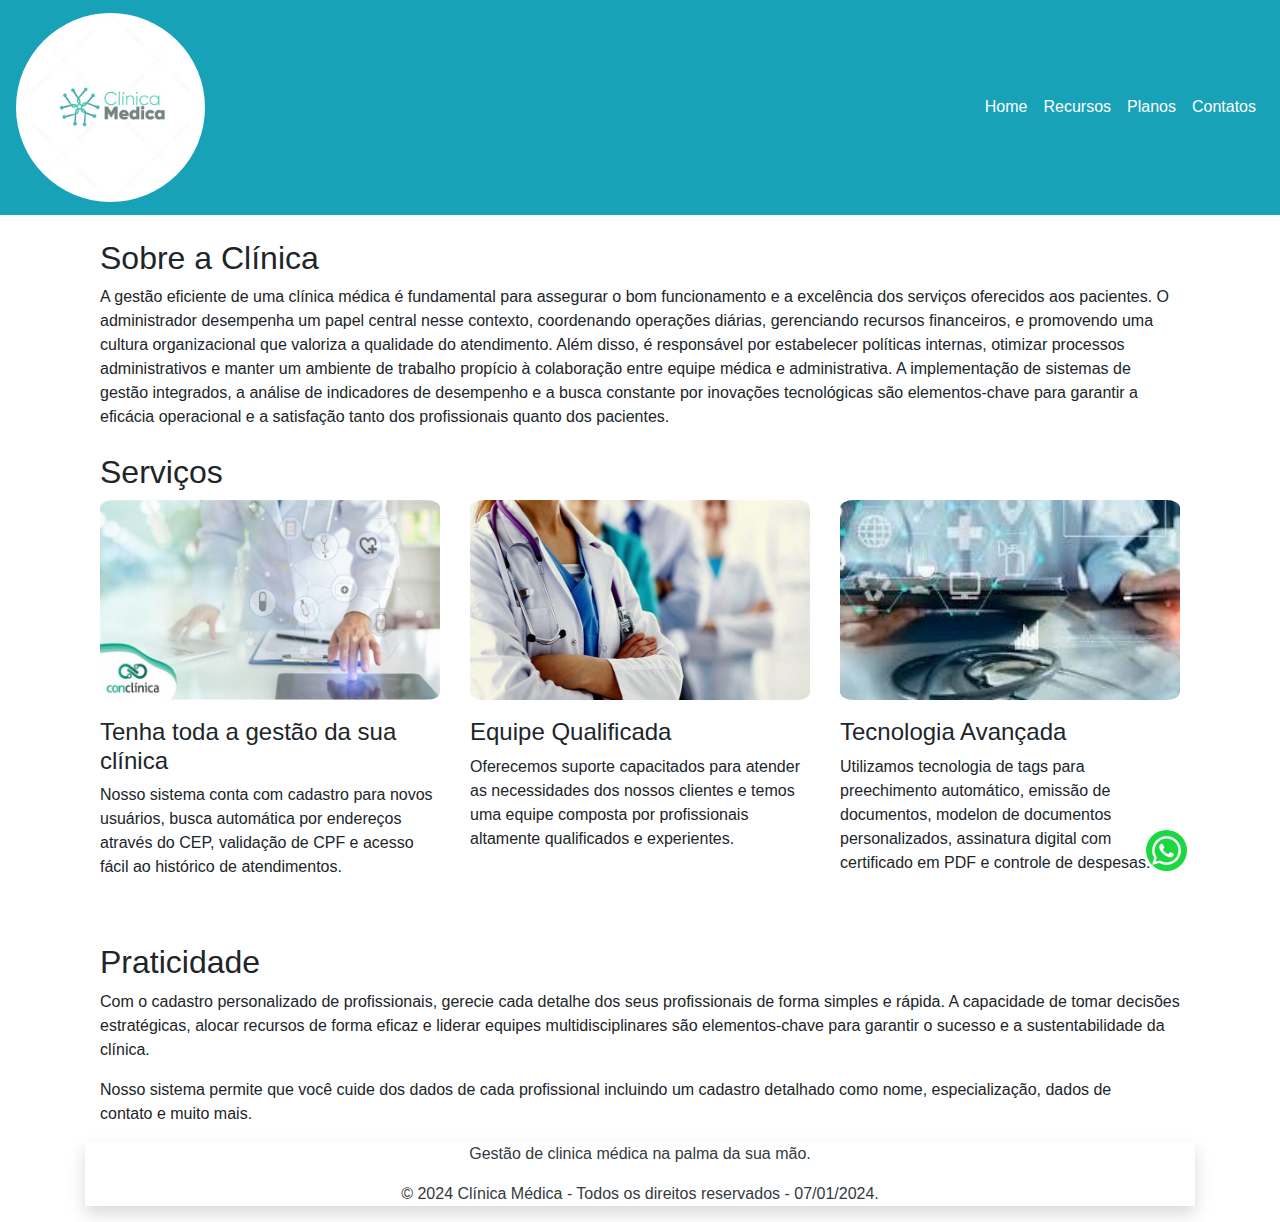
<file: index/index.html>
<!DOCTYPE html>
<html lang="pt-br">
<head>
    <meta charset="UTF-8">
    <meta name="viewport" content="width=device-width, initial-scale=1, shrink-to-fit=no">
    <link rel="stylesheet" href="https://stackpath.bootstrapcdn.com/bootstrap/4.3.1/css/bootstrap.min.css">
    <link rel="stylesheet" href="https://maxcdn.bootstrapcdn.com/bootstrap/4.0.0/css/bootstrap.min.css">
    <link rel="stylesheet" href="css/style.css">
    <title>clinica médica</title>
</head>
<body>

<nav class="navbar navbar-expand-lg navbar-light bg-info">
    <a class="navbar-brand" href="#"><img src="imagens/logo.png" alt=""></a>
    <button class="navbar-toggler" type="button" data-toggle="collapse" data-target="#navbarNav" aria-controls="navbarNav" aria-expanded="false" aria-label="Toggle navigation">
        <span class="navbar-toggler-icon"></span>
    </button>
    <div class="collapse navbar-collapse" id="navbarNav">
        <ul class="navbar-nav">
            <li class="nav-item active">
                <a class="nav-link text-white" href="index.html">Home <span class="sr-only">(current)</span></a>
            </li>
            <li class="nav-item">
                <a class="nav-link text-white" href="recursos.html">Recursos</a>
            </li>
            <li class="nav-item">
                <a class="nav-link text-white" href="planos.html">Planos</a>
            </li>
            <li class="nav-item">
                <a class="nav-link text-white" href="contatos.html">Contatos</a>
            </li>
        </ul>
    </div>
</nav>

<!-- Conteúdo da Página -->
<div class="container mt-3">
    <!-- Sobre a Clínica -->
<section id="sobre" class="container mt-4">
  <h2>Sobre a Clínica</h2>
  <p>A gestão eficiente de uma clínica médica é fundamental para assegurar o bom funcionamento e a excelência dos serviços oferecidos aos pacientes. 
    O administrador desempenha um papel central nesse contexto, coordenando operações diárias, gerenciando recursos financeiros, e promovendo uma cultura organizacional que valoriza a qualidade do atendimento. Além disso, é responsável por estabelecer políticas internas, otimizar processos administrativos e manter um ambiente de trabalho propício à colaboração entre equipe médica e administrativa. A implementação de sistemas de gestão integrados, a análise de indicadores de desempenho e a busca constante por inovações tecnológicas são elementos-chave para garantir a eficácia operacional e a satisfação tanto dos profissionais quanto dos pacientes.</p>
</section>

<!-- Serviços da Clínica -->
<section id="servicos" class="container mt-4">
  <h2>Serviços</h2>
  <div class="row">
      <div class="col-md-4 mb-4">
          <img src="imagens/gestao-img.jpg" alt="Atendimento Personalizado" class="img-fluid">
          <h4>Tenha toda a gestão da sua clínica</h4>
          <p>Nosso sistema conta com cadastro para novos usuários, busca automática por endereços através do CEP, 
            validação de CPF e acesso fácil ao histórico de atendimentos.</p>
      </div>
      <div class="col-md-4 mb-4">
          <img src="imagens/equipe-img.jpg" alt="Equipe Qualificada" class="img-fluid">
          <h4>Equipe Qualificada</h4>
          <p>Oferecemos suporte capacitados para atender as necessidades dos nossos clientes e temos uma equipe
             composta por profissionais altamente qualificados e experientes.</p>
      </div>
      <div class="col-md-4 mb-4">
          <img src="imagens/tecnologia-img.jpg" alt="Tecnologia Avançada" class="img-fluid">
          <h4>Tecnologia Avançada</h4>
          <p>Utilizamos tecnologia de tags para preechimento automático, emissão de documentos, modelon de documentos personalizados,
            assinatura digital com certificado em PDF e controle de despesas.</p>
      </div>
  </div>
</section>

<!-- Praticidade -->
<section id="Praticidade" class="container mt-4">
  <h2>Praticidade</h2>
  <p>Com o cadastro personalizado de profissionais, gerecie cada detalhe dos seus profissionais de forma simples e rápida.
    A capacidade de tomar decisões estratégicas, alocar recursos de forma eficaz e liderar equipes
    multidisciplinares são elementos-chave para garantir o sucesso e a sustentabilidade da clínica.
  </p>
  <p>Nosso sistema permite que você cuide dos dados de cada profissional
    incluindo um cadastro detalhado
    como nome, especialização, dados de <br> contato e muito mais.</p>
</section>

<footer class="footer mt-2 bg-subtle shadow">
    <div class="container text-center">
        <span class="text-muted">
            <p class="text-dark">Gestão de clinica médica na palma da sua mão.</p>
            <p class="text-dark">&copy; 2024 Clínica Médica - Todos os direitos reservados - 07/01/2024.</p>
        </span>
    </div>
</footer>

   
<!-- Botão Fixo do WhatsApp -->
<a href="https://api.whatsapp.com/send?phone=556183162322" class="btn btn-success fixed-whatsapp whatsapp" target="_blank">
  <img src="imagens/whatsapp.png" alt="WhatsApp Icon">
</a>

<!-- Scripts JavaScript do Bootstrap -->
<script src="https://code.jquery.com/jquery-3.3.1.slim.min.js"></script>
<script src="https://cdnjs.cloudflare.com/ajax/libs/popper.js/1.14.7/umd/popper.min.js"></script>
<script src="https://stackpath.bootstrapcdn.com/bootstrap/4.3.1/js/bootstrap.min.js"></script>

   
</div>

</body>
</html>
</file>
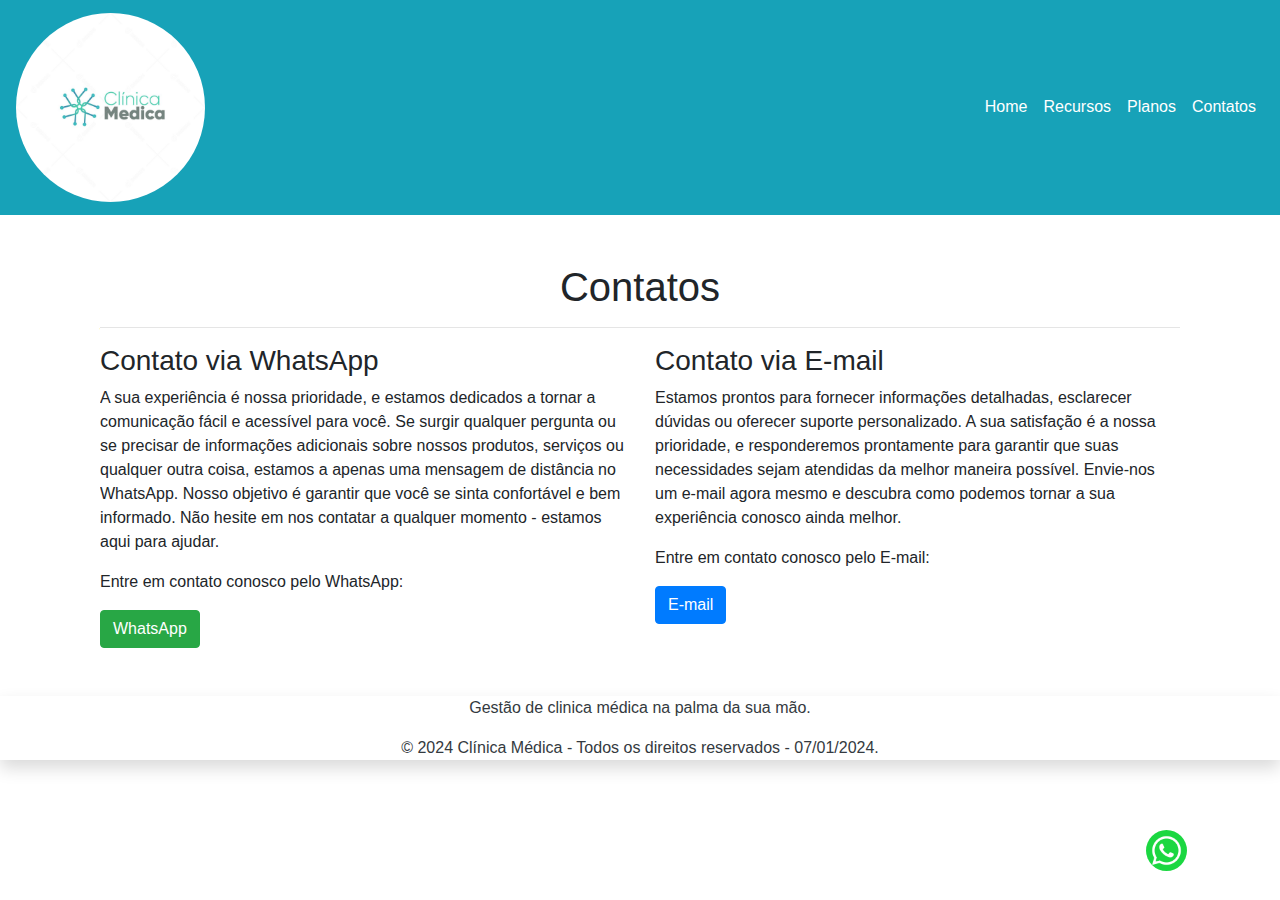
<file: index/contatos.html>
<!DOCTYPE html>
<html lang="pt-br">
<head>
    <meta charset="UTF-8">
    <meta name="viewport" content="width=device-width, initial-scale=1, shrink-to-fit=no">
    <link rel="stylesheet" href="https://stackpath.bootstrapcdn.com/bootstrap/4.3.1/css/bootstrap.min.css">
    <link rel="stylesheet" href="css/style.css">
    <title>clinica médica</title>
</head>
<body>

<nav class="navbar navbar-expand-lg navbar-light bg-info">
    <a class="navbar-brand" href="#"><img src="imagens/logo.png" alt=""></a>
    <button class="navbar-toggler" type="button" data-toggle="collapse" data-target="#navbarNav" aria-controls="navbarNav" aria-expanded="false" aria-label="Toggle navigation">
        <span class="navbar-toggler-icon"></span>
    </button>
    <div class="collapse navbar-collapse" id="navbarNav">
        <ul class="navbar-nav">
            <li class="nav-item active">
                <a class="nav-link text-white" href="index.html">Home <span class="sr-only">(current)</span></a>
            </li>
            <li class="nav-item">
                <a class="nav-link text-white" href="recursos.html">Recursos</a>
            </li>
            <li class="nav-item">
                <a class="nav-link text-white" href="planos.html">Planos</a>
            </li>
            <li class="nav-item">
                <a class="nav-link text-white" href="contatos.html">Contatos</a>
            </li>
        </ul>
    </div>
</nav>

<!-- Conteúdo da Página -->

<main class="container my-5">

    <div class="container mt-5">
        <h1 class="text-center">Contatos</h1>
        <hr>
    
        <!-- Seção de Contatos -->
        <div class="row">
          <!-- WhatsApp -->
          <div class="col-md-6">
            <h3>Contato via WhatsApp</h3>
            <p>A sua experiência é nossa prioridade, e estamos dedicados a tornar a comunicação fácil e acessível para você. 
            Se surgir qualquer pergunta ou se precisar de informações adicionais sobre nossos produtos, serviços ou qualquer outra coisa,
             estamos a apenas uma mensagem de distância no WhatsApp. Nosso objetivo é garantir que você se sinta confortável e bem informado. 
             Não hesite em nos contatar a qualquer momento - estamos aqui para ajudar.</p>
            <p>Entre em contato conosco pelo WhatsApp:</p>
            <a href="https://api.whatsapp.com/send?phone=556183162322" target="_blank" class="btn btn-success">
              <i class="bi bi-whatsapp"></i> WhatsApp
            </a>
          </div>
    
          <!-- E-mail -->
          <div class="col-md-6">
            <h3>Contato via E-mail</h3>
            <p>Estamos prontos para fornecer informações detalhadas, esclarecer dúvidas ou oferecer suporte personalizado. A sua satisfação é a nossa prioridade, e responderemos prontamente para garantir que suas necessidades sejam atendidas da melhor maneira possível.
             Envie-nos um e-mail agora mesmo e descubra como podemos tornar a sua experiência conosco ainda melhor.</p>
            <p>Entre em contato conosco pelo E-mail:</p>
            <a href="mailto:seuemail@dominio.com" class="btn btn-primary">
                <i class="bi bi-envelope"></i> E-mail
            </a>
        </div>
            </div>
    
    
</main>

<!--Rodapé -->
<footer class="footer mt-2 bg-subtle shadow">
    <div class="container text-center">
        <span class="text-muted">
            <p class="text-dark">Gestão de clinica médica na palma da sua mão.</p>
            <p class="text-dark">&copy; 2024 Clínica Médica - Todos os direitos reservados - 07/01/2024.</p>
        </span>
    </div>
</footer>

<!-- Botão Fixo do WhatsApp -->
<a href="https://api.whatsapp.com/send?phone=556183162322" class="btn btn-success fixed-whatsapp whatsapp" target="_blank">
  <img src="imagens/whatsapp.png" alt="WhatsApp Icon">
</a>

<!-- Scripts JavaScript do Bootstrap -->
<script src="https://code.jquery.com/jquery-3.3.1.slim.min.js"></script>
<script src="https://cdnjs.cloudflare.com/ajax/libs/popper.js/1.14.7/umd/popper.min.js"></script>
<script src="https://stackpath.bootstrapcdn.com/bootstrap/4.3.1/js/bootstrap.min.js"></script>
<script src="https://code.jquery.com/jquery-3.6.4.min.js"></script>

<script src="https://cdn.jsdelivr.net/npm/@popperjs/core@2.9.1/dist/umd/popper.min.js"></script>
<script src="https://stackpath.bootstrapcdn.com/bootstrap/4.5.2/js/bootstrap.min.js"></script>

   
</div>

</body>
</html>
</file>
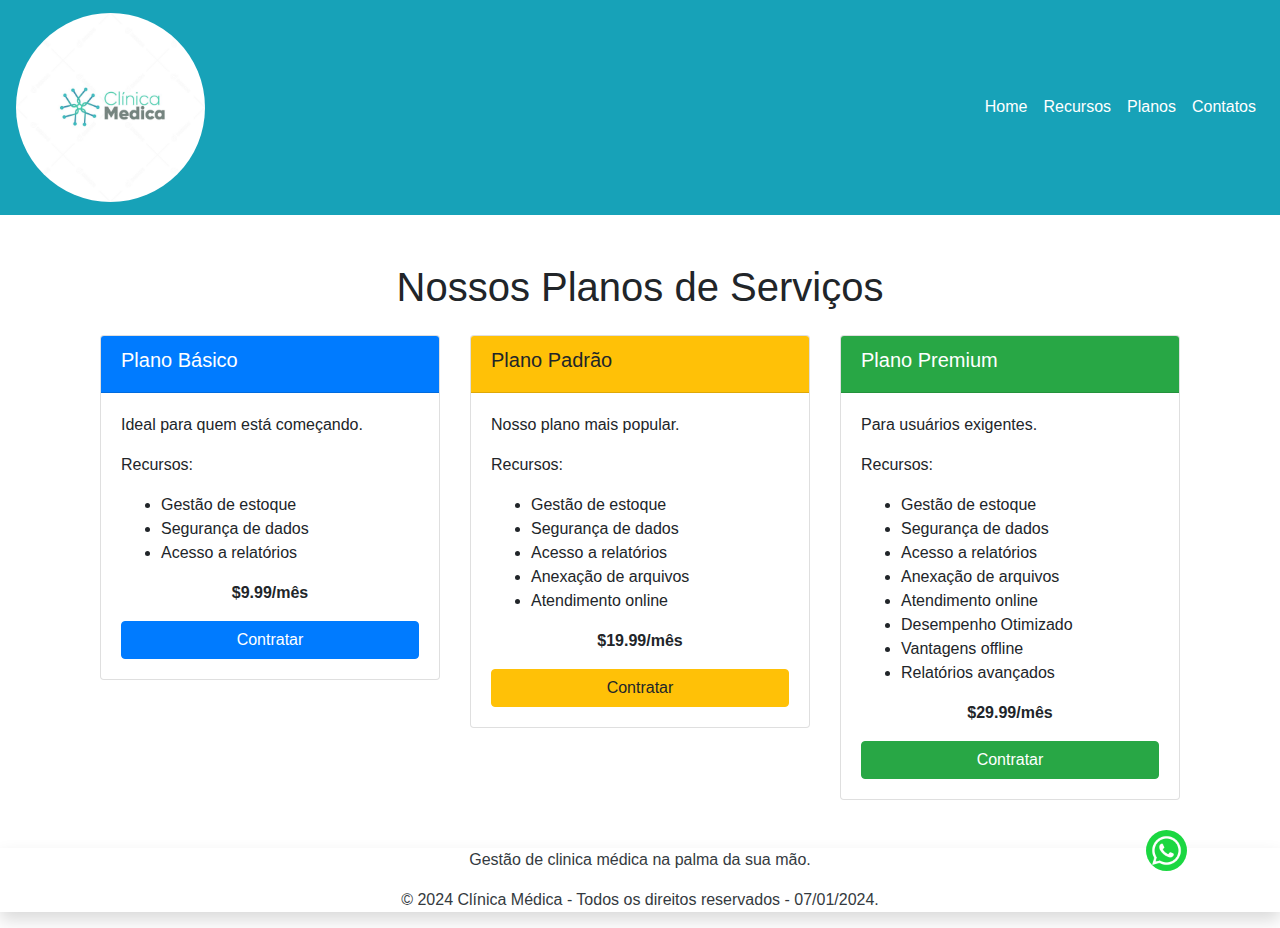
<file: index/planos.html>
<!DOCTYPE html>
<html lang="pt-br">
<head>
    <meta charset="UTF-8">
    <meta name="viewport" content="width=device-width, initial-scale=1, shrink-to-fit=no">
    <link rel="stylesheet" href="https://stackpath.bootstrapcdn.com/bootstrap/4.3.1/css/bootstrap.min.css">
    <link rel="stylesheet" href="css/style.css">
    <title>clinica médica</title>
</head>
<body>

<nav class="navbar navbar-expand-lg navbar-light bg-info">
    <a class="navbar-brand" href="#"><img src="imagens/logo.png" alt=""></a>
    <button class="navbar-toggler" type="button" data-toggle="collapse" data-target="#navbarNav" aria-controls="navbarNav" aria-expanded="false" aria-label="Toggle navigation">
        <span class="navbar-toggler-icon"></span>
    </button>
    <div class="collapse navbar-collapse" id="navbarNav">
        <ul class="navbar-nav">
            <li class="nav-item active">
                <a class="nav-link text-white" href="index.html">Home <span class="sr-only">(current)</span></a>
            </li>
            <li class="nav-item">
                <a class="nav-link text-white" href="recursos.html">Recursos</a>
            </li>
            <li class="nav-item">
                <a class="nav-link text-white" href="planos.html">Planos</a>
            </li>
            <li class="nav-item">
                <a class="nav-link text-white" href="contatos.html">Contatos</a>
            </li>
        </ul>
    </div>
</nav>

<!-- Conteúdo da Página -->

<main class="container my-5">

    <div class="container mt-5">
        <h1 class="text-center mb-4">Nossos Planos de Serviços</h1>
    
        <div class="row">
            <div class="col-md-4">
                <div class="card">
                    <div class="card-header bg-primary text-white">
                        <h5>Plano Básico</h5>
                    </div>
                    <div class="card-body">
                        <p class="card-text">Ideal para quem está começando.</p>
                        <p class="card-text">Recursos:</p>
                        <ul>
                            <li>Gestão de estoque</li>
                            <li>Segurança de dados</li>
                            <li>Acesso a relatórios</li>
                        </ul>
                        <p class="card-text text-center font-weight-bold">$9.99/mês</p>
                        <a href="https://api.whatsapp.com/send?phone=556183162322" class="btn btn-primary btn-block">Contratar</a>
                    </div>
                </div>
            </div>
    
            <div class="col-md-4">
                <div class="card">
                    <div class="card-header bg-warning">
                        <h5>Plano Padrão</h5>
                    </div>
                    <div class="card-body">
                        <p class="card-text">Nosso plano mais popular.</p>
                        <p class="card-text">Recursos:</p>
                        <ul>
                            <li>Gestão de estoque</li>
                            <li>Segurança de dados</li>
                            <li>Acesso a relatórios</li>
                            <li>Anexação de arquivos</li>
                            <li>Atendimento online</li>
                        </ul>
                        <p class="card-text text-center font-weight-bold">$19.99/mês</p>
                        <a href="https://api.whatsapp.com/send?phone=556183162322" class="btn btn-warning btn-block">Contratar</a>
                    </div>
                </div>
            </div>
    
            <div class="col-md-4">
                <div class="card">
                    <div class="card-header bg-success text-white">
                        <h5>Plano Premium</h5>
                    </div>
                    <div class="card-body">
                        <p class="card-text">Para usuários exigentes.</p>
                        <p class="card-text">Recursos:</p>
                        <ul>
                            <li>Gestão de estoque</li>
                            <li>Segurança de dados</li>
                            <li>Acesso a relatórios</li>
                            <li>Anexação de arquivos</li>
                            <li>Atendimento online</li>
                            <li>Desempenho Otimizado</li>
                            <li>Vantagens offline</li>
                            <li>Relatórios avançados</li>
                        </ul>
                        <p class="card-text text-center font-weight-bold">$29.99/mês</p>
                        <a href="https://api.whatsapp.com/send?phone=556183162322" class="btn btn-success btn-block">Contratar</a>
                    </div>
                </div>
            </div>
        </div>
    </div>
    
    
</main>

<!--Rodapé -->
<footer class="footer mt-2 bg-subtle shadow">
    <div class="container text-center">
        <span class="text-muted">
            <p class="text-dark">Gestão de clinica médica na palma da sua mão.</p>
            <p class="text-dark">&copy; 2024 Clínica Médica - Todos os direitos reservados - 07/01/2024.</p>
        </span>
    </div>
</footer>

<!-- Botão Fixo do WhatsApp -->
<a href="https://api.whatsapp.com/send?phone=556183162322" class="btn btn-success fixed-whatsapp whatsapp" target="_blank">
  <img src="imagens/whatsapp.png" alt="WhatsApp Icon">
</a>

<!-- Scripts JavaScript do Bootstrap -->
<script src="https://code.jquery.com/jquery-3.3.1.slim.min.js"></script>
<script src="https://cdnjs.cloudflare.com/ajax/libs/popper.js/1.14.7/umd/popper.min.js"></script>
<script src="https://stackpath.bootstrapcdn.com/bootstrap/4.3.1/js/bootstrap.min.js"></script>

   
</div>

</body>
</html>
</file>
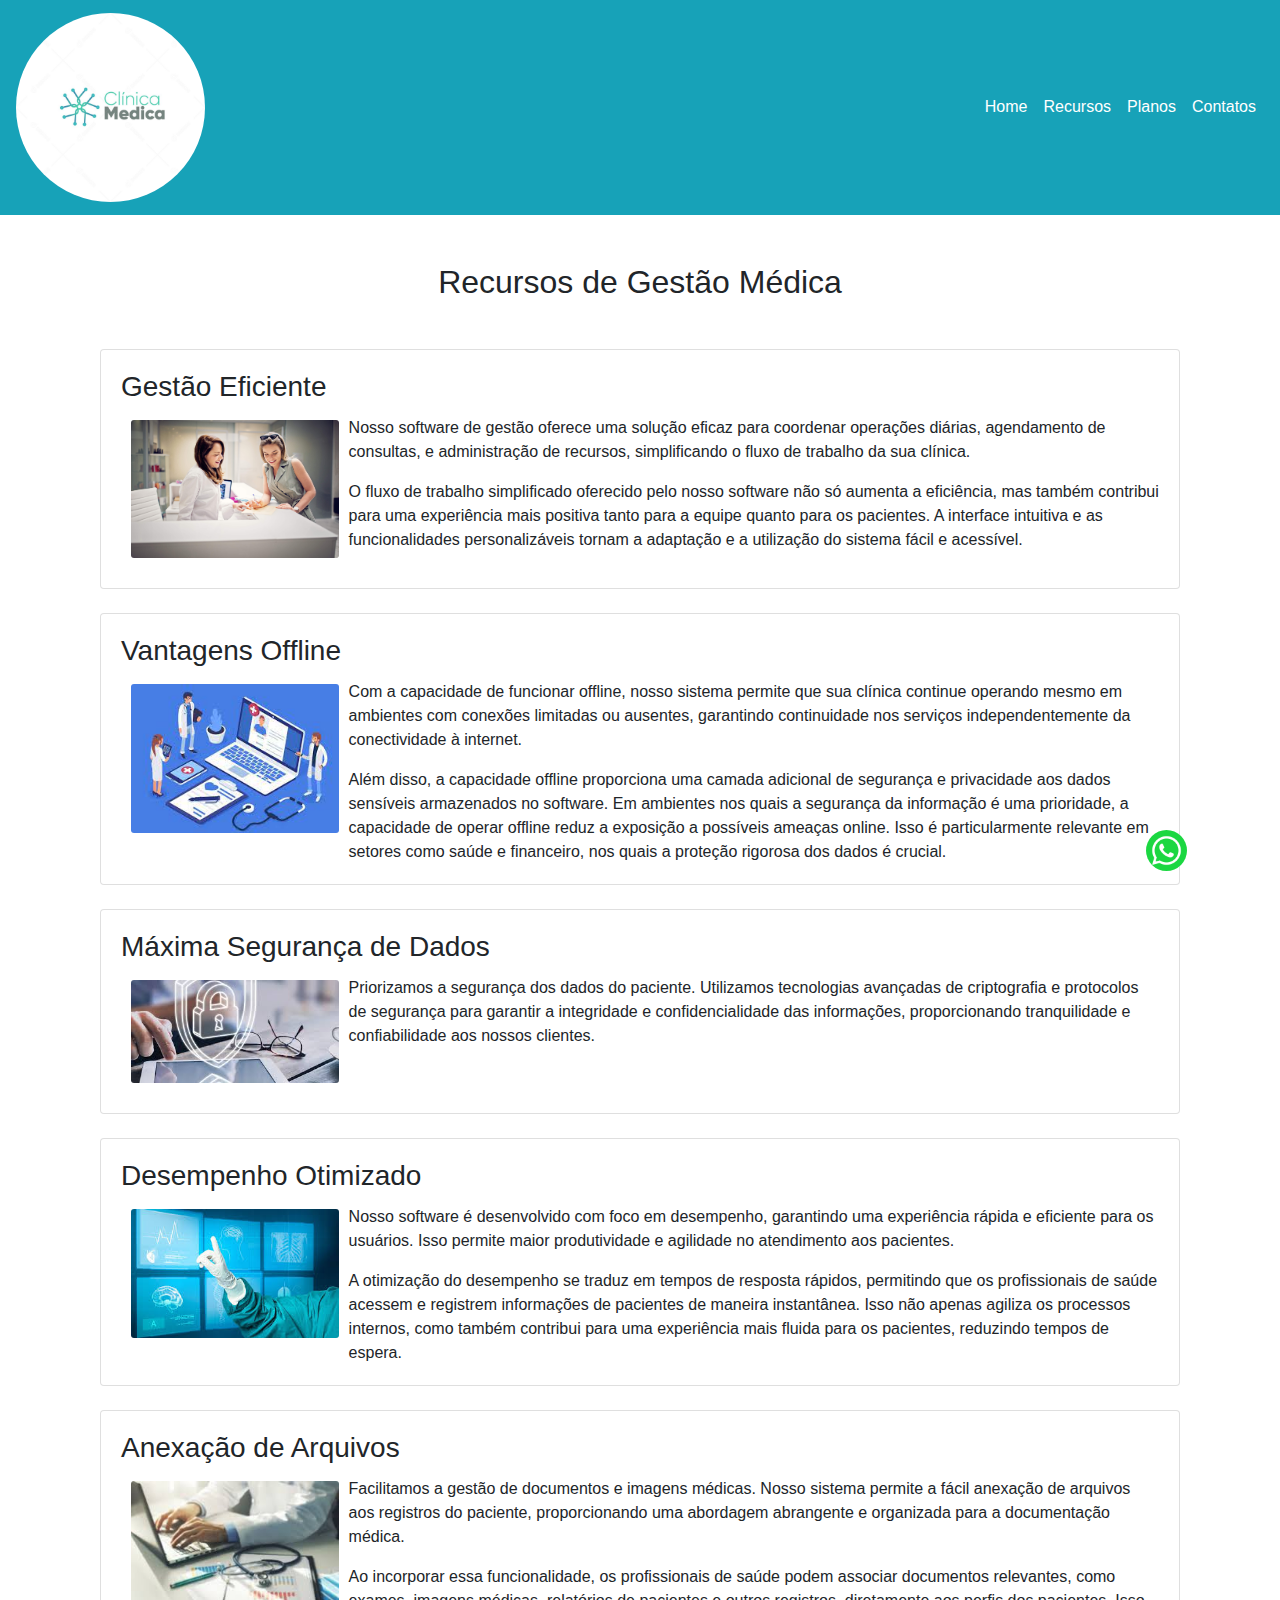
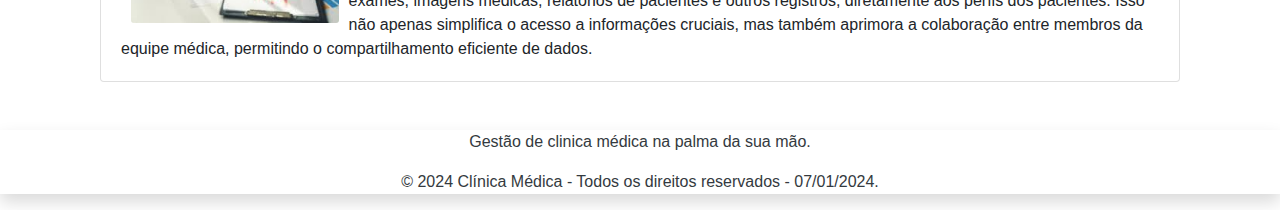
<file: index/recursos.html>
<!DOCTYPE html>
<html lang="pt-br">
<head>
    <meta charset="UTF-8">
    <meta name="viewport" content="width=device-width, initial-scale=1, shrink-to-fit=no">
    <link rel="stylesheet" href="https://stackpath.bootstrapcdn.com/bootstrap/4.3.1/css/bootstrap.min.css">
    <link rel="stylesheet" href="css/style.css">
    <title>clinica médica</title>
</head>
<body>

<nav class="navbar navbar-expand-lg navbar-light bg-info">
    <a class="navbar-brand" href="#"><img src="imagens/logo.png" alt=""></a>
    <button class="navbar-toggler" type="button" data-toggle="collapse" data-target="#navbarNav" aria-controls="navbarNav" aria-expanded="false" aria-label="Toggle navigation">
        <span class="navbar-toggler-icon"></span>
    </button>
    <div class="collapse navbar-collapse" id="navbarNav">
        <ul class="navbar-nav">
            <li class="nav-item active">
                <a class="nav-link text-white" href="index.html">Home <span class="sr-only">(current)</span></a>
            </li>
            <li class="nav-item">
                <a class="nav-link text-white" href="recursos.html">Recursos</a>
            </li>
            <li class="nav-item">
                <a class="nav-link text-white" href="planos.html">Planos</a>
            </li>
            <li class="nav-item">
                <a class="nav-link text-white" href="contatos.html">Contatos</a>
            </li>
        </ul>
    </div>
</nav>

<!-- Conteúdo da Página -->

<main class="container my-5">

    <div class="container mt-5">

        <h2 class="text-center mb-5">Recursos de Gestão Médica</h2>

        <!-- Recurso: Gestão Eficiente -->
        <div class="card mb-4">
            <div class="card-body">
                <h3 class="card-title">Gestão Eficiente</h3>
                <img src="imagens/recurso-gestao.jpg" class="img-recursos">
                <p class="card-text">Nosso software de gestão oferece uma solução eficaz para coordenar operações diárias, agendamento de consultas,
                     e administração de recursos, simplificando o fluxo de trabalho da sua clínica.</p>
                <p class="card-text">O fluxo de trabalho simplificado oferecido pelo nosso software não só aumenta a eficiência, mas também contribui para uma experiência mais positiva tanto para a equipe quanto para os pacientes.
                 A interface intuitiva e as funcionalidades personalizáveis tornam a adaptação e a utilização do sistema fácil e acessível.</p>
            </div>
        </div>

        <!-- Recurso: Vantagens Offline -->
        <div class="card mb-4">
            <div class="card-body">
                <h3 class="card-title">Vantagens Offline</h3>
                <img src="imagens/recurso-offline.jpg" class="img-recursos" alt="">
                <p class="card-text">Com a capacidade de funcionar offline, nosso sistema permite que sua clínica continue operando mesmo em 
                ambientes com conexões limitadas ou ausentes, garantindo continuidade nos serviços independentemente da conectividade à internet.</p>
                <p class="card-text">Além disso, a capacidade offline proporciona uma camada adicional de segurança e privacidade aos dados sensíveis armazenados no software. Em ambientes nos quais a segurança da informação é uma prioridade, a capacidade de operar offline reduz a exposição a possíveis ameaças online. 
                Isso é particularmente relevante em setores como saúde e financeiro, nos quais a proteção rigorosa dos dados é crucial. </p>
            </div>
        </div>

        <!-- Recurso: Máxima Segurança de Dados -->
        <div class="card mb-4">
            <div class="card-body">
                <h3 class="card-title">Máxima Segurança de Dados</h3>
                <img src="imagens/recurso-seguro.jpg" class="img-recursos" alt="">
                <p class="card-text">Priorizamos a segurança dos dados do paciente. Utilizamos tecnologias avançadas de criptografia e protocolos de segurança para garantir a integridade e confidencialidade das informações, proporcionando tranquilidade e confiabilidade aos nossos clientes.</p>
            </div>
        </div>

        <!-- Recurso: Desempenho Otimizado -->
        <div class="card mb-4">
            <div class="card-body">
                <h3 class="card-title">Desempenho Otimizado</h3>
                <img src="imagens/recurso-desempenho.jpg" class="img-recursos" alt="">
                <p class="card-text">Nosso software é desenvolvido com foco em desempenho, garantindo uma experiência rápida e eficiente para os usuários.
                 Isso permite maior produtividade e agilidade no atendimento aos pacientes.</p>
                 <p class="card-text">A otimização do desempenho se traduz em tempos de resposta rápidos, permitindo que os profissionais de saúde acessem e registrem informações de pacientes de maneira instantânea. Isso não apenas agiliza os processos internos, como também contribui para uma experiência mais fluida para os pacientes,
                 reduzindo tempos de espera.</p>
            </div>
        </div>

        <!-- Recurso: Anexação de Arquivos -->
        <div class="card mb-4">
            <div class="card-body">
                <h3 class="card-title">Anexação de Arquivos</h3>
                <img src="imagens/recurso-anexo.jpg" class="img-recursos" alt="">
                <p class="card-text">Facilitamos a gestão de documentos e imagens médicas. Nosso sistema permite a fácil anexação de arquivos aos registros 
                do paciente, proporcionando uma abordagem abrangente e organizada para a documentação médica.</p>
                <p class="card-text"> Ao incorporar essa funcionalidade, os profissionais de saúde podem associar documentos relevantes, como exames, imagens médicas, relatórios de pacientes e outros registros, diretamente aos perfis dos pacientes. Isso não apenas simplifica o acesso a informações cruciais,
                 mas também aprimora a colaboração entre membros da equipe médica, permitindo o compartilhamento eficiente de dados.</p>
            </div>
        </div>
    </div> 
</main>

<!--Rodapé -->
<footer class="footer mt-2 bg-subtle shadow">
    <div class="container text-center">
        <span class="text-muted">
            <p class="text-dark">Gestão de clinica médica na palma da sua mão.</p>
            <p class="text-dark">&copy; 2024 Clínica Médica - Todos os direitos reservados - 07/01/2024.</p>
        </span>
    </div>
</footer>

<!-- Botão Fixo do WhatsApp -->
<a href="https://api.whatsapp.com/send?phone=556183162322" class="btn btn-success fixed-whatsapp whatsapp" target="_blank">
  <img src="imagens/whatsapp.png" alt="WhatsApp Icon">
</a>

<!-- Scripts JavaScript do Bootstrap -->
<script src="https://code.jquery.com/jquery-3.3.1.slim.min.js"></script>
<script src="https://cdnjs.cloudflare.com/ajax/libs/popper.js/1.14.7/umd/popper.min.js"></script>
<script src="https://stackpath.bootstrapcdn.com/bootstrap/4.3.1/js/bootstrap.min.js"></script>

   
</div>

</body>
</html>
</file>
<file: index/css/style.css>
.navbar{
    color: var(--bs-light);
}
img{
    width: 20%;
    height: 8%;
    border-radius: 100px;
}

.img-fluid{
    height: 180px;
    width: 300px;
    border-radius: 4%;
    margin-bottom: 18px;
    transition: .3s;
}
:hover .img-fluid{
    height: 200px;
    width: 340px;
    cursor: pointer;
}
.img-recursos{
    border-radius: 3px;
    float: left;
    margin: 10px;
    margin-top: 4px;
}

.nav-item{
    color: #ffff;
}

 .fixed-whatsapp {
    position: fixed;
    bottom: 20px;
    right: 2px;
    width: 18%;
    height: 30%px;
    border-radius: 100px;
    background-color: transparent;
    border: transparent solid;
    padding-right: 5px;
    
}
:hover .whatsapp{
    background-color: transparent;
    border: transparent solid;
}
footer{
    margin-top: 7px;
}
</file>
